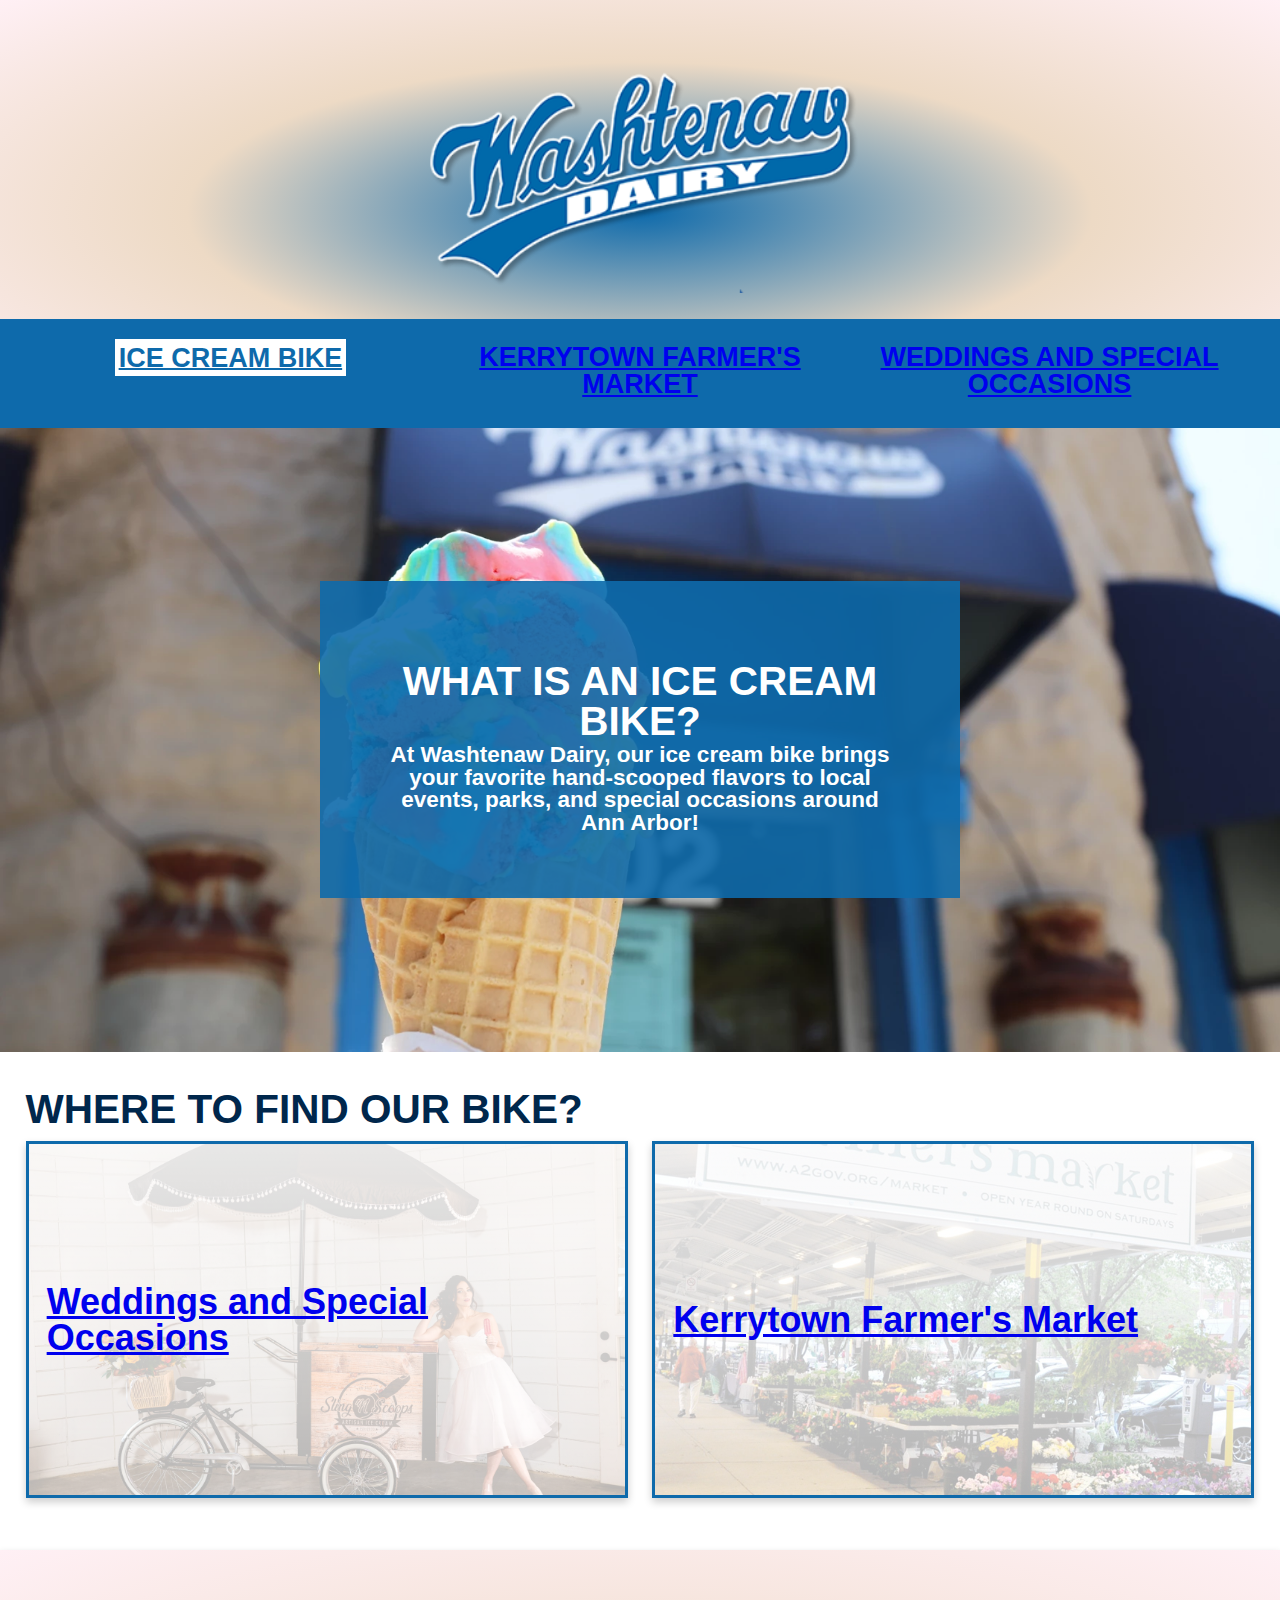
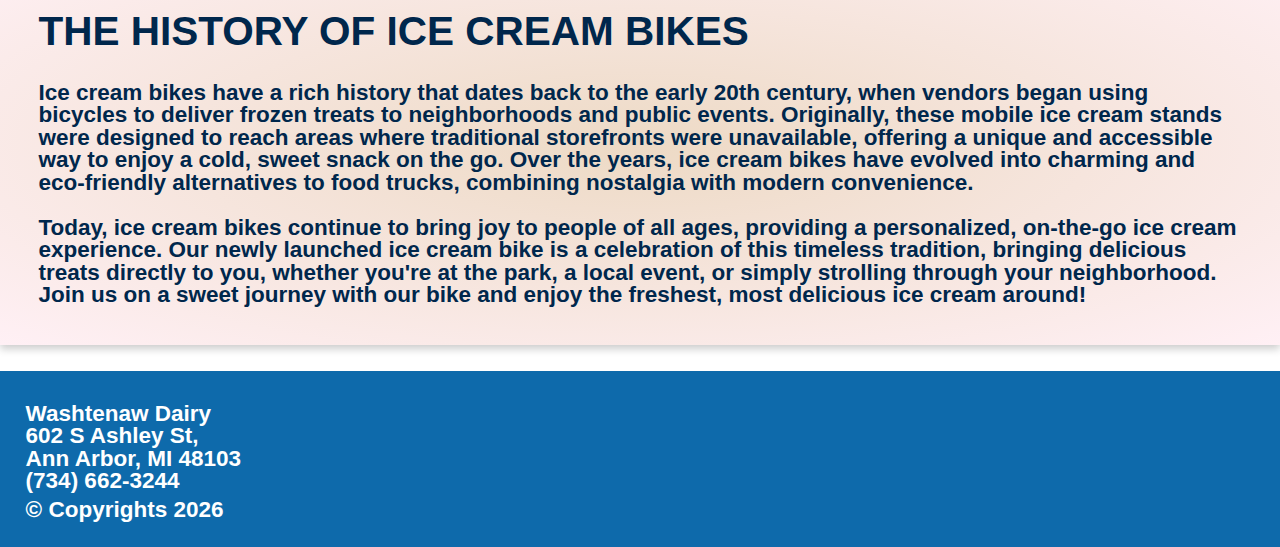
<file: index.html>
<!DOCTYPE html>
<html lang="en">

<head>
    <meta charset="UTF-8">
    <meta name="viewport" content="width=device-width, initial-scale=1.0">
    <title>Document</title>
    <link rel="stylesheet" type="text/css" href="../css/html5reset.css" />
    <link rel="stylesheet" type="text/css" href="../css/style.css" />
    <title>Washtenaw Dairy Ice Cream Bike</title>
</head>

<body>
    <header>
    <a class = "skip" href = "#main">Skip to Main Content</a>
        <img id="logo" src="/images/Logo.jpg" alt="Washtenaw Dairy logo">
        <nav>
            <ul>
                <li class="active"><a href = "index.html" >Ice Cream Bike</a></li>
                <li><a href = "kerrytown.html" >Kerrytown Farmer's Market</a></li>
                <li><a href = "weddings.html" >Weddings and Special Occasions</a></li>
            </ul>
        </nav>
    </header>
    <main id="main" tabindex="0">
        <!-- introduction -->
        <section id="intro">
            <div id="intro_text">
                <h1>What is an ice cream bike?</h1>
                <p>At Washtenaw Dairy, our ice cream bike brings your favorite 
                    hand-scooped flavors to local events, parks, and special 
                    occasions around Ann Arbor!</p>
            </div>
        </section>
        <!-- where? -->
    
        <section id="places">
            <h1>Where to find our bike?</h1>
            <div id="kerrytown" class="container">
                <h2><a href = "kerrytown.html" >Kerrytown Farmer's Market</a></h2>
                <img id = "kerrytown_img" src="/images/FarmersMarket.jpg" alt="Farmers Market sign shown above flowers being sold at a stand">
            </div>
    
            <div id="weddings" class="container">
                <h2><a href = "weddings.html" >Weddings and Special Occasions</a></h2>
                <img id = "wedding_img" src="/images/Wedding.jpg" alt="Bride standing next to an ice cream bike">
            </div>
        </section>

        <section class="last_box">
            <h1>The History of Ice Cream Bikes</h1>
            <p>
                Ice cream bikes have a rich history that dates back to the early 20th century, when vendors began using
                 bicycles to deliver frozen treats to neighborhoods and public events. Originally, these mobile ice cream
                  stands were designed to reach areas where traditional storefronts were unavailable, offering a unique
                   and accessible way to enjoy a cold, sweet snack on the go. Over the years, ice cream bikes have evolved
                    into charming and eco-friendly alternatives to food trucks, combining nostalgia with modern convenience.
                     <br> <br>Today, ice cream bikes continue to bring joy to people of all ages, providing a personalized, on-the-go
                      ice cream experience. Our newly launched ice cream bike is a celebration of this timeless tradition,
                       bringing delicious treats directly to you, whether you're at the park, a local event, or simply
                        strolling through your neighborhood. Join us on a sweet journey with our bike and enjoy the freshest, most delicious ice cream around!
            </p>
                <!-- text for history generated by chatgpt -->
        </section>
    </main>
    <footer tabindex= "0" class="last">
        <p> Washtenaw Dairy<br>
            602 S Ashley St, <br>
            Ann Arbor, MI 48103 <br>
            (734) 662-3244</p>
        <p>© Copyrights <span id="year"></span></p> 
            <!-- Source: https://www.codexworld.com/how-to/get-current-year-to-display-dynamic-year-in-copyright-using-javascript/ -->
    </footer>

    <script>
        document.getElementById("year").innerHTML = new Date().getFullYear();
    </script>
        <!-- Source: https://www.codexworld.com/how-to/get-current-year-to-display-dynamic-year-in-copyright-using-javascript/ -->
</body>
</file>
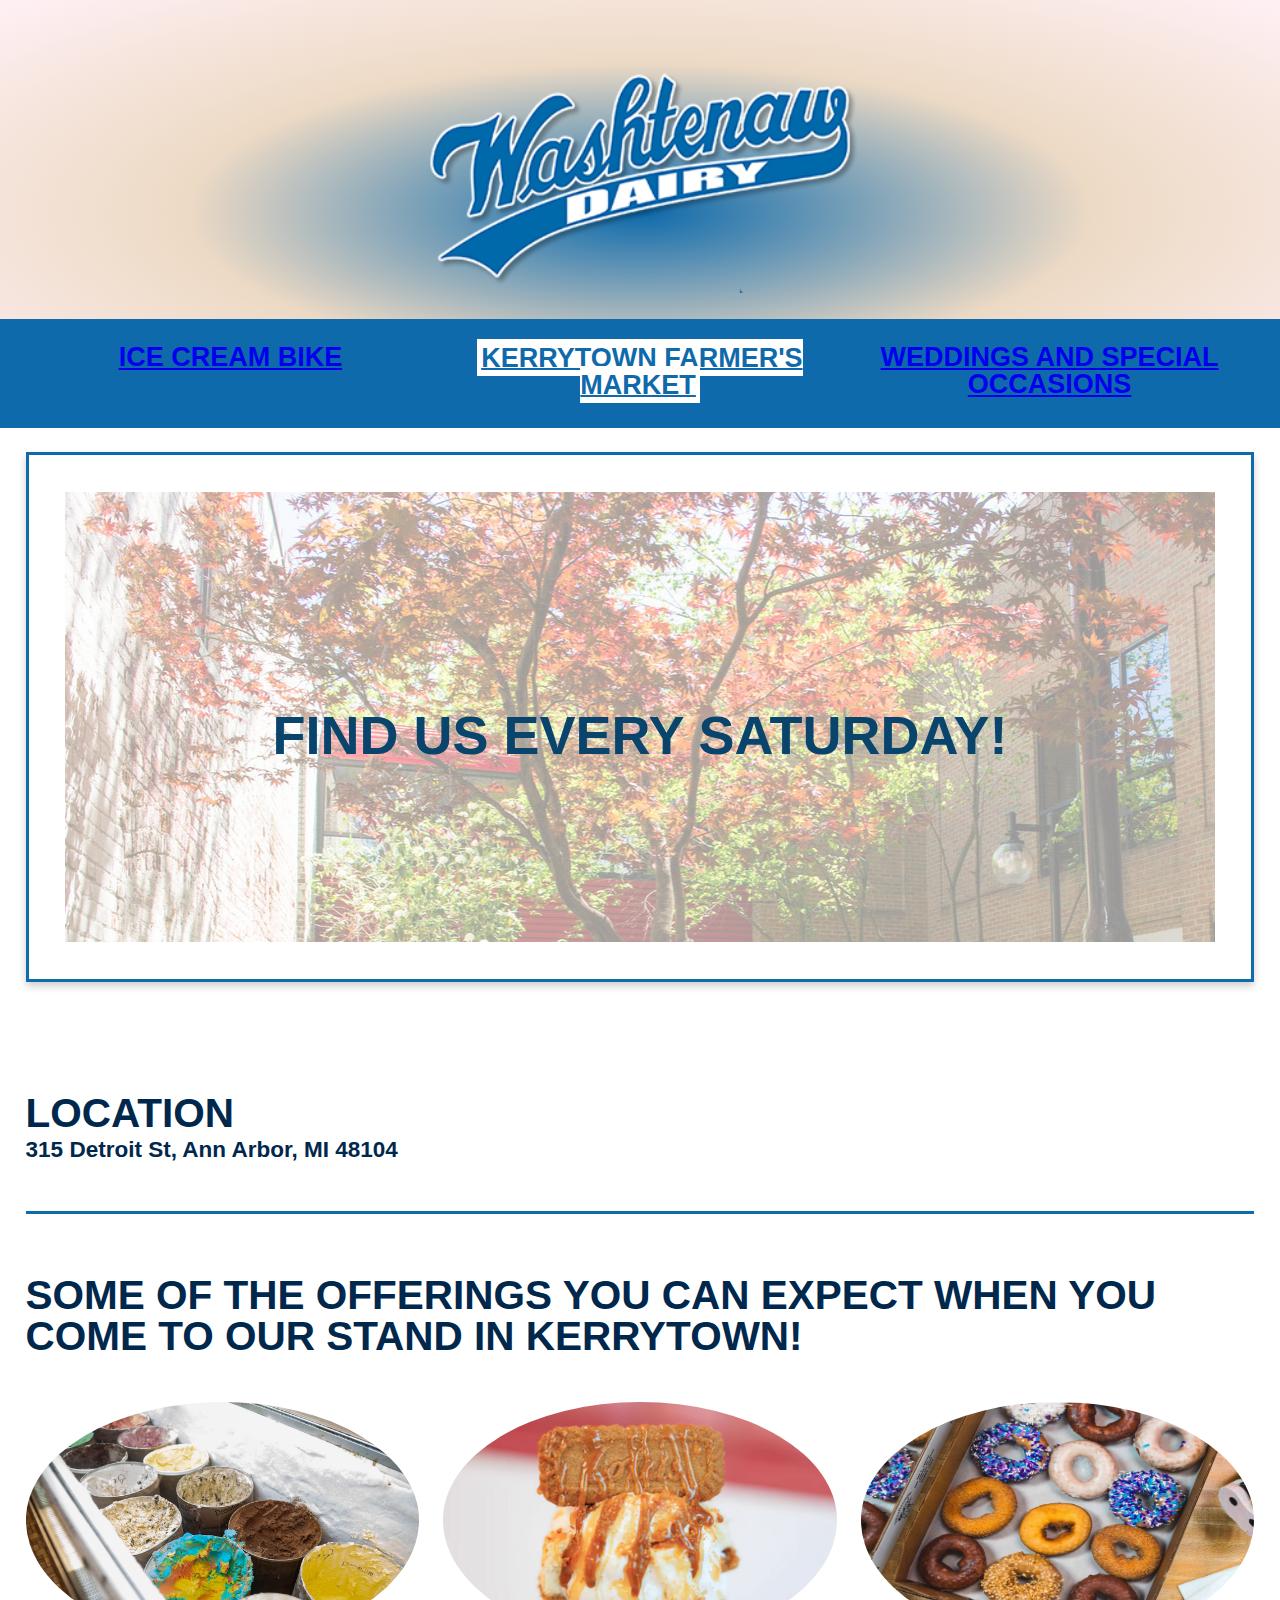
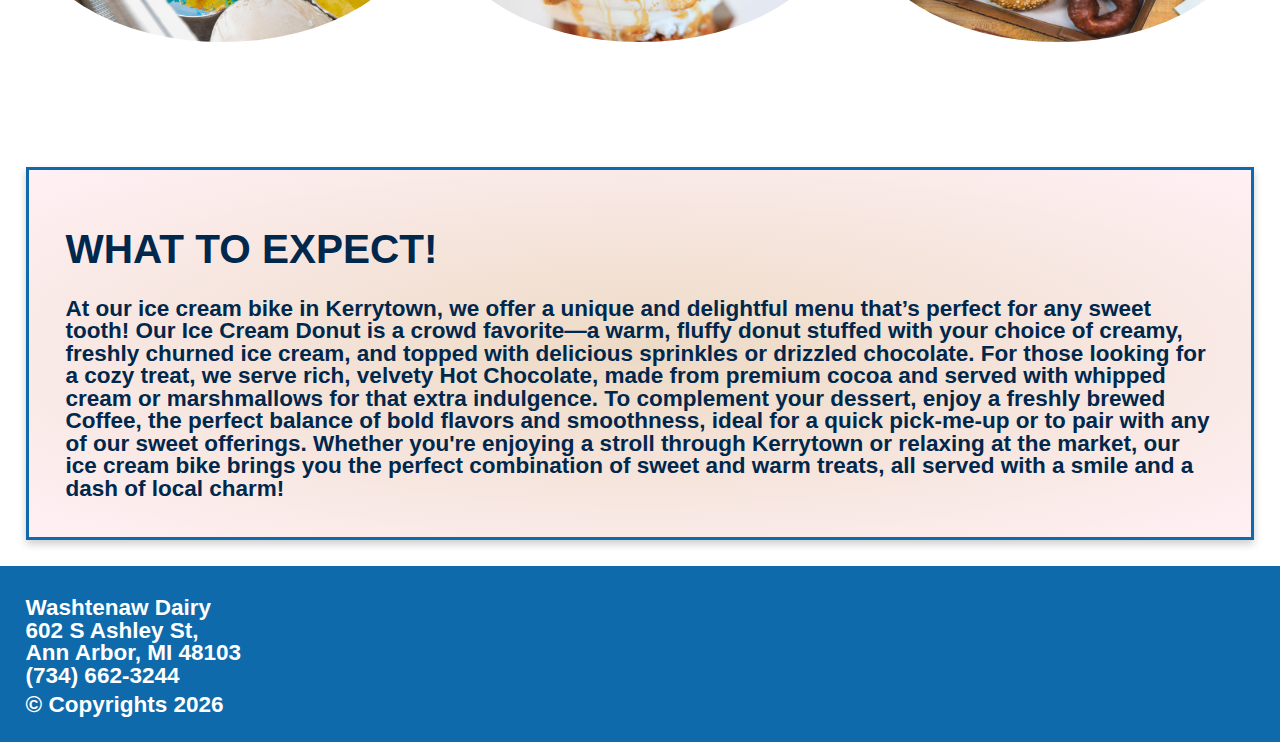
<file: kerrytown.html>
<!DOCTYPE html>
<html lang="en">

<head>
    <meta charset="UTF-8">
    <meta name="viewport" content="width=device-width, initial-scale=1.0">
    <title>Document</title>
    <link rel="stylesheet" type="text/css" href="../css/html5reset.css" />
    <link rel="stylesheet" type="text/css" href="../css/style.css" />
    <title>Kerrytown Farmer's Market</title>
</head>

<body>
    <header>
        <a class = "skip" href = "#kerrytown_main">Skip to Main Content</a>
         <img id="logo" src="/images/Logo.jpg" alt="Washtenaw Dairy logo">
        <nav>
            <ul>
                <li><a href = "index.html" >Ice Cream Bike</a></li>
                <li class="active"><a href = "kerrytown.html" >Kerrytown Farmer's Market</a></li>
                <li><a href = "weddings.html" >Weddings and Special Occasions</a></li>
            </ul>
        </nav>
    </header>

    <main id="kerrytown_main" tabindex="0">
        <div id = 'kerrytown_intro' class="container">
            <div class = "container-inner">
                <div class = "container-front">
                    <h1>Find us every Saturday!</h1>
                    <!-- <img id="Kerrytown_img" src="/images/Kerrytown.jpg" alt="Courtyard in Kerrytown with trees and people sitting at tables"> -->
                </div>

                <div class = "container-back">
                    <p> Donuts, ice cream bars, hot cocoa, and more! The Washtenaw Dairy ice cream bike is at 
                        the Kerrytown Farmer's Market every Saturday from 8:00AM - 3:00PM (January through April)
                        and 7:00AM - 3:00PM (May through December).</p>
                </div>
            </div>
        </div>

        <div class="container-back-reduced-motion">
            <p>Donuts, ice cream bars, hot cocoa, and more! The Washtenaw Dairy ice cream bike is at 
                the Kerrytown Farmer's Market every Saturday from 8:00AM - 3:00PM (January through April)
                and 7:00AM - 3:00PM (May through December).</p>
        </div>

        <div id = 'location'>
            <h1>Location</h1>
            <p>315 Detroit St, Ann Arbor, MI 48104</p>
        </div>

        <div class = 'past_events'> 
            <h1>Some of the offerings you can expect when you come to our stand in Kerrytown!</h1>
            <img id ='tub' src="/images/cans.jpg" alt="Tubs of ice cream">
            <img id ='caramel'src="/images/caramel.jpg" alt="Caramel covered ice cream">
            <img id ='donuts' src="/images/donuts.jpg" alt="Box of colorful donuts">
        </div>

        <div class="last_box" id="past_last_box">
            <h1>
                What to Expect!
            </h1>
            <p>
                At our ice cream bike in Kerrytown, we offer a unique and delightful menu that’s perfect for any sweet tooth! Our Ice Cream Donut is a crowd favorite—a warm, fluffy donut stuffed with your choice of creamy, freshly churned ice cream, and topped with delicious sprinkles or drizzled chocolate. For those looking for a cozy treat, we serve rich, velvety Hot Chocolate, made from premium cocoa and served with whipped cream or marshmallows for that extra indulgence. To complement your dessert, enjoy a freshly brewed Coffee, the perfect balance of bold flavors and smoothness, ideal for a quick pick-me-up or to pair with any of our sweet offerings. Whether you're enjoying a stroll through Kerrytown or relaxing at the market, our ice cream bike brings you the perfect combination of sweet and warm treats, all served with a smile and a dash of local charm!
            </p>
            <!-- text generated by chatgpt -->
        </div>
    </main>

    <script></script>
    <footer tabindex= "0" class="last">
        <p> Washtenaw Dairy<br>
            602 S Ashley St, <br>
            Ann Arbor, MI 48103 <br>
            (734) 662-3244</p>
        <p>© Copyrights <span id="year"></span></p> 
            <!-- Source: https://www.codexworld.com/how-to/get-current-year-to-display-dynamic-year-in-copyright-using-javascript/ -->
    </footer>

    <script>
        document.getElementById("year").innerHTML = new Date().getFullYear();
    </script>
        <!-- Source: https://www.codexworld.com/how-to/get-current-year-to-display-dynamic-year-in-copyright-using-javascript/ -->
</body>
</html>
</file>
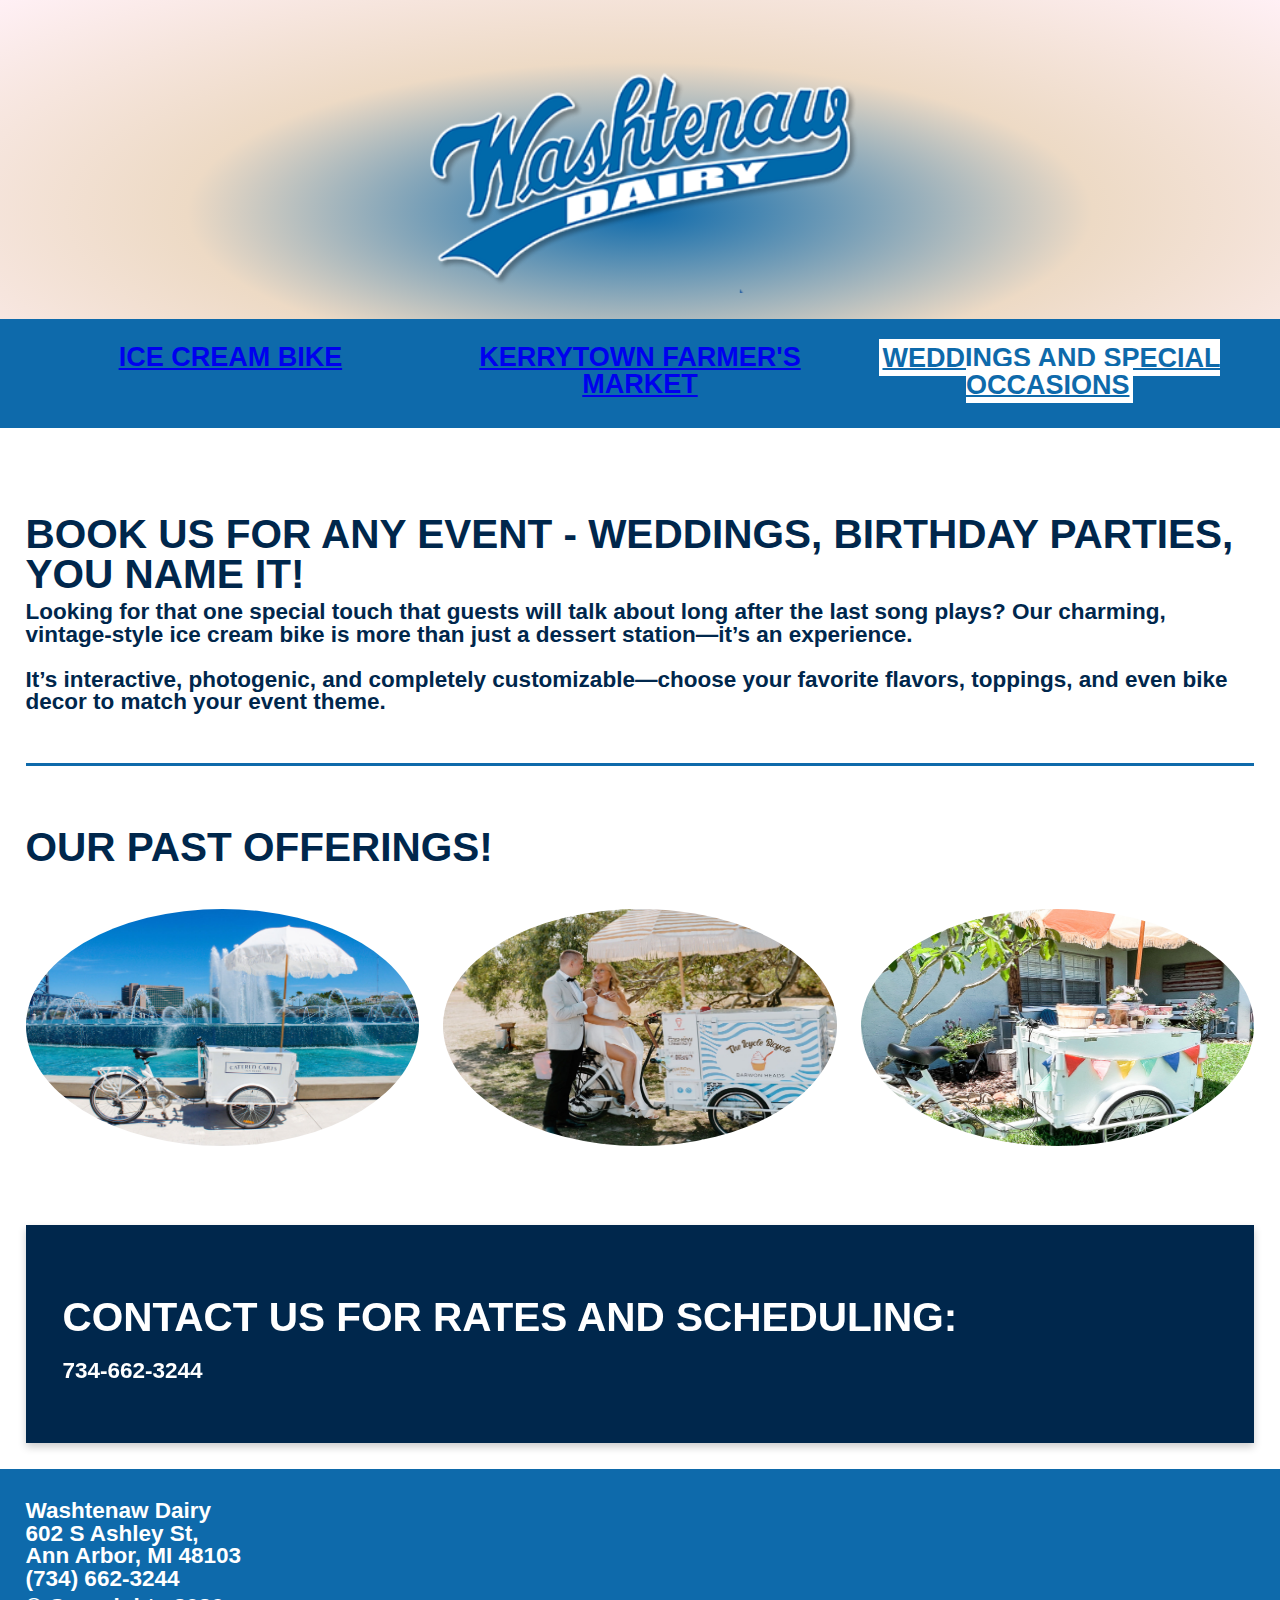
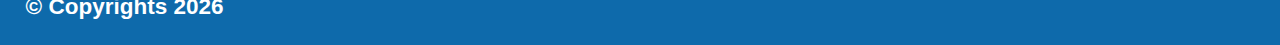
<file: weddings.html>
<!DOCTYPE html>
<html lang="en">

<head>
    <meta charset="UTF-8">
    <meta name="viewport" content="width=device-width, initial-scale=1.0">
    <title>Document</title>
    <link rel="stylesheet" type="text/css" href="../css/html5reset.css" />
    <link rel="stylesheet" type="text/css" href="../css/style.css" />
    <title>Weddings and Special Occasions</title>
</head>

<body>
    <header>
        <a class = "skip" href = "#wedding_main">Skip to Main Content</a>
         <img id="logo" src="/images/Logo.jpg" alt="Washtenaw Dairy logo">
        <nav>
            <ul>
                <li><a href = "index.html" >Ice Cream Bike</a></li>
                <li><a href = "kerrytown.html" >Kerrytown Farmer's Market</a></li>
                <li class="active"><a href = "weddings.html" >Weddings and Special Occasions</a></li>
            </ul>
        </nav>
    </header>

    <main id = "wedding_main" tabindex="0">
    
        <div id = "past_intro">
            <h1> Book us for any event - weddings, birthday parties, you name it!</h1> 
            <p> Looking for that one special touch that guests will talk about long
                 after the last song plays? Our charming, vintage-style ice cream bike
                  is more than just a dessert station—it’s an experience. 
                   <br> 
                   <br>
                    It’s interactive, photogenic, and completely customizable—choose your favorite 
                    flavors, toppings, and even bike decor to match your event theme.</p>  
                    
                    <!-- text generated by Chat GPT -->
        </div>

        <div class = "past_events">
            <h1>Our Past Offerings!</h1>
            <img id ='water' src="/images/water.jpg" alt="Ice cream bike by the water">
            <img id = 'weddingBike' src="/images/weddingbike.jpg" alt="Two newlyweds on an ice cream bike">
            <img id = 'outside' src="/images/outside.jpg" alt="Ice cream bike outside at a birthday party">
        </div>

        <div id = "contact">
            <h1>Contact us for rates and scheduling:</h1>
            <p>734-662-3244</p>
        </div>
    </main>

    <footer tabindex= "0" class="last">
        <p> Washtenaw Dairy<br>
            602 S Ashley St, <br>
            Ann Arbor, MI 48103 <br>
            (734) 662-3244</p>
        <p>© Copyrights <span id="year"></span></p> 
            <!-- Source: https://www.codexworld.com/how-to/get-current-year-to-display-dynamic-year-in-copyright-using-javascript/ -->
    </footer>

    <script>
        document.getElementById("year").innerHTML = new Date().getFullYear();
    </script>
        <!-- Source: https://www.codexworld.com/how-to/get-current-year-to-display-dynamic-year-in-copyright-using-javascript/ -->

</body>
</file>
<file: css/style.css>
/* homepage */

#logo{
    display: block;
    margin: auto;
    width: 35%;
    height: auto;
    padding-bottom: 2%;
}

#intro{
    display: grid;
    grid-template-columns: 0.5fr 1fr 0.5fr;
    background-size: cover;
    background-image: url("../images/IceCream.jpg");
    background-position: center;
    padding-top: 12%;
    padding-bottom: 12%;
    align-items: center;
    justify-items: center;
    text-align: center;
}

#intro_text{
    grid-column: 2 / span 1;
    padding: 10%;
    background-color: rgb(14, 106, 171, 0.9);
    color: white;
}

body{
    font-family: "Fjalla One", "Bebas Nue", "Roboto", sans-serif;
    font-weight: bold;
    color: #00274c;
}

p{
    padding-top: 0.5%;
    font-size: 2.5vh;
}

h1{
    font-size: 4.5vh;
    text-transform: uppercase;
    padding-top: 3%;
    grid-column: 1/ span 3;
}

#places h1{
    grid-column: 1 / span 2;
}

#weddings{
    grid-column: 2/ span 1;
}

#kerrytown{
    grid-column: 2/ span 1;
}

.container{
    display: grid;
    grid-template-columns: 1fr 1fr 1fr;
    column-gap: 2%;
    background-color: rgb(300,300,300, 0.6);
    padding: 3%;
    margin-top: 2%;
    border: solid 3px #0e6aab;
    color: rgb(8, 68, 108);
    box-shadow: 0 4px 8px rgba(0, 0, 0, 0.2);
    transition: transform 0.3s ease;
}

.container:hover{
    transform: scale(1.03); 
}

h2{
    font-size: 4vh;
    grid-column: 2 / span 2;
    grid-row: 1 / span 1;
    align-self: center;
}

img{
    padding-top: 1%;
    width: 35vw;
    height: auto;
}

#wedding_img, #kerrytown_img{
    grid-column: 1 / span 1;
    grid-row: 1 / span 1;
}

.last_box{
    margin-top: 4%;
    background: radial-gradient(#eddac5, #fff0f5);
        /* source for learning radial gradient: https://www.w3schools.com/css/css3_gradients_radial.asp  */
    color: #00274c;
    padding: 3%;
    padding-top: 2%;
    box-shadow: 0 4px 8px rgba(0, 0, 0, 0.2);
}

.last_box h1{
    margin-bottom: 2%;
}

#past_last_box{
    border: solid 3px #0e6aab;
}

/* skip to main */
.skip{
    top: -60px; 
        /* move figure off screen until tabbed */
    position: absolute;
    z-index: 10;
}

.skip:focus{
    display: inline-block;
    position: absolute;
    top: 80px;
        /* move back on screen */
    z-index: 10;
}

/* nav */

header{
    padding-top: 4%;
    border-bottom: solid 3px #0e6aab;
    background-image: radial-gradient(#0e6aab,#eddac5, #fff0f5);
}

nav{
    background-color: #0e6aab;;
}

nav ul{
    display: grid;
    grid-template-columns: repeat(3, 1fr);
    padding: 2%;
    font-size: 3vh;
    text-align: center;
}

nav ul li:nth-child(1) {
    grid-column: 1/ span 1;
}

nav ul li:nth-child(2) {
    grid-column: 2/ span 1;
}

nav ul li:nth-child(3) {
    grid-column: 3/ span 1;
}

nav ul li{
    text-decoration: none;
    text-transform: uppercase;
    margin: 0 15px 1px;
}

nav ul li a:visited{
    color: white;
}

nav ul li.active a{
    font-weight: bold;
    text-decoration: underline;
    background-color: white;
    color:#0e6aab;
    padding: 1%;
}

#places{
    padding-left: 2%;
    padding-right: 2%;
}

/* footer */
footer{
    margin-top: 2%;
    padding: 2%;
    background-color: #0e6aab;
    color: white;
}

/* kerrytown page */

#kerrytown_intro {
    display: flex;
    height: 40vh;
    perspective: 1000px;
        /* source for learning perspective https://www.w3schools.com/cssref/css3_pr_perspective.php */
} 

#kerrytown_main, #wedding_main{
    padding-left: 2%;
    padding-right: 2%;
}

/* Inner container that flips */
.container-inner {
    width: 100%;
    height: 100%;
    position: relative;
    transform-style: preserve-3d;
        /* source for learning transform style https://www.w3schools.com/cssref/css3_pr_transform-style.php */
        /* lets us render the child elements when the card flips in 3d */
    transition: transform 0.9s ease;
  }
  
/* Flip on hover */
#kerrytown_intro:hover .container-inner {
    transform: rotateY(180deg);
  }
  
/* Front and back sides */
.container-front,
.container-back {
    position: absolute;
    width: 100%;
    height: 100%;
    backface-visibility: hidden;
}
  
/* Front content */
.container-front {
    background: linear-gradient(rgba(255,255,255,0.6), rgba(255,255,255,0.6)), 
    url('../images/Kerrytown.jpg');
    display: flex;
    flex-direction: column;
    align-items: center;
    justify-content: center;
    text-align: center;
}
  
/* Back content */
.container-back {
    background-color: #0e6aab;
    color: white;
    transform: rotateY(180deg);
    display: flex;
    justify-content: center;
    align-items: center;
    text-align: center;
}

/* sets up for reduced motion query later */
.container-back-reduced-motion{
    visibility:hidden;
}

#location{
    padding-bottom: 4%;
}

.past_events{
    display: grid;
    grid-template-columns: 1fr 1fr 1fr;
    grid-template-rows: auto auto;
    column-gap: 2%;
    row-gap: 10%;
    padding-top: 2%;
    padding-bottom: 5%;
    border-top: solid 3px #0e6aab;
}

#tub, #caramel, #donuts, #water, #weddingBike, #outside{
    grid-row: 2 /span 1;
    border-radius: 50%;
    width: 100%;
    height: 80%;
}

#tub, #water{
    grid-column: 1 / span 1;
}

#caramel, #weddingBike{
    grid-column: 2 / span 1;
}

#donuts, #outside{
    grid-column: 3 / span 1;
}

#past_intro{
    padding-top: 4%;
    padding-bottom: 4%;
}
 
#contact{
    background-color: #00274c;
    color: white;
    padding: 3%;
    box-shadow: 0 4px 8px rgba(0, 0, 0, 0.2);
}

#contact p{
    padding-top: 2%;
    padding-bottom: 2%;
}

#contact{
    transition: transform 0.4s ease;
    transform-style: preserve-3d;
}

#contact:hover{
    transform: rotateX(11deg) rotateY(11deg);
}

/* DESKTOP VIEW */

@media screen and (min-width: 900px){
    
    #places{
        display: grid;
        grid-template-columns: 49% 49%;
        column-gap: 2%;
        grid-template-rows: auto auto;
    }

    #places h1{
        grid-row: 1 / span 1;
        grid-column: 1 / span 2;
    }

    #weddings{
        grid-column: 1/ span 1;
    }
    
    #kerrytown{
        grid-column: 2/ span 1;
    }

    #weddings, #kerrytown{
        grid-row: 2 / span 1;
        display: grid;
        grid-template-columns: 100%;
        height: 35vh;
    }

    #weddings{
        background: linear-gradient(rgba(255,255,255,0.9), rgba(255,255,255,0.7)), 
        url('../images/Wedding.jpg');
        background-size: cover;
        background-position: center;
    }

    #kerrytown{
        background: linear-gradient(rgba(255,255,255,0.9), rgba(255,255,255,0.7)), 
        url('../images/FarmersMarket.jpg');
        background-size: cover;
        background-position: center;
    }

    #kerrytown_intro {
        height: 50vh;
    } 

    #kerrytown h2, #weddings h2{
        grid-column: 1 / span 1;
    }

    .container-front h1{
        font-size: 6vh;
    }

    .container-back p{
        font-size: 4.5vh;
    }

    #kerrytown_img, #wedding_img{
        display: none;
    }


}

/* reduced motion */

@media (prefers-reduced-motion: reduce){
    
    .container, #contact{
        transition: none; 
        transform: translateX(0);
    }

    .container:hover, #contact:hover, #kerrytown_intro:hover .container-inner{
        transition: none; 
        transform:translateX(0);
    }

    .container-back-reduced-motion{
        visibility:visible;
        padding-top: 2%;
    }

}
</file>
